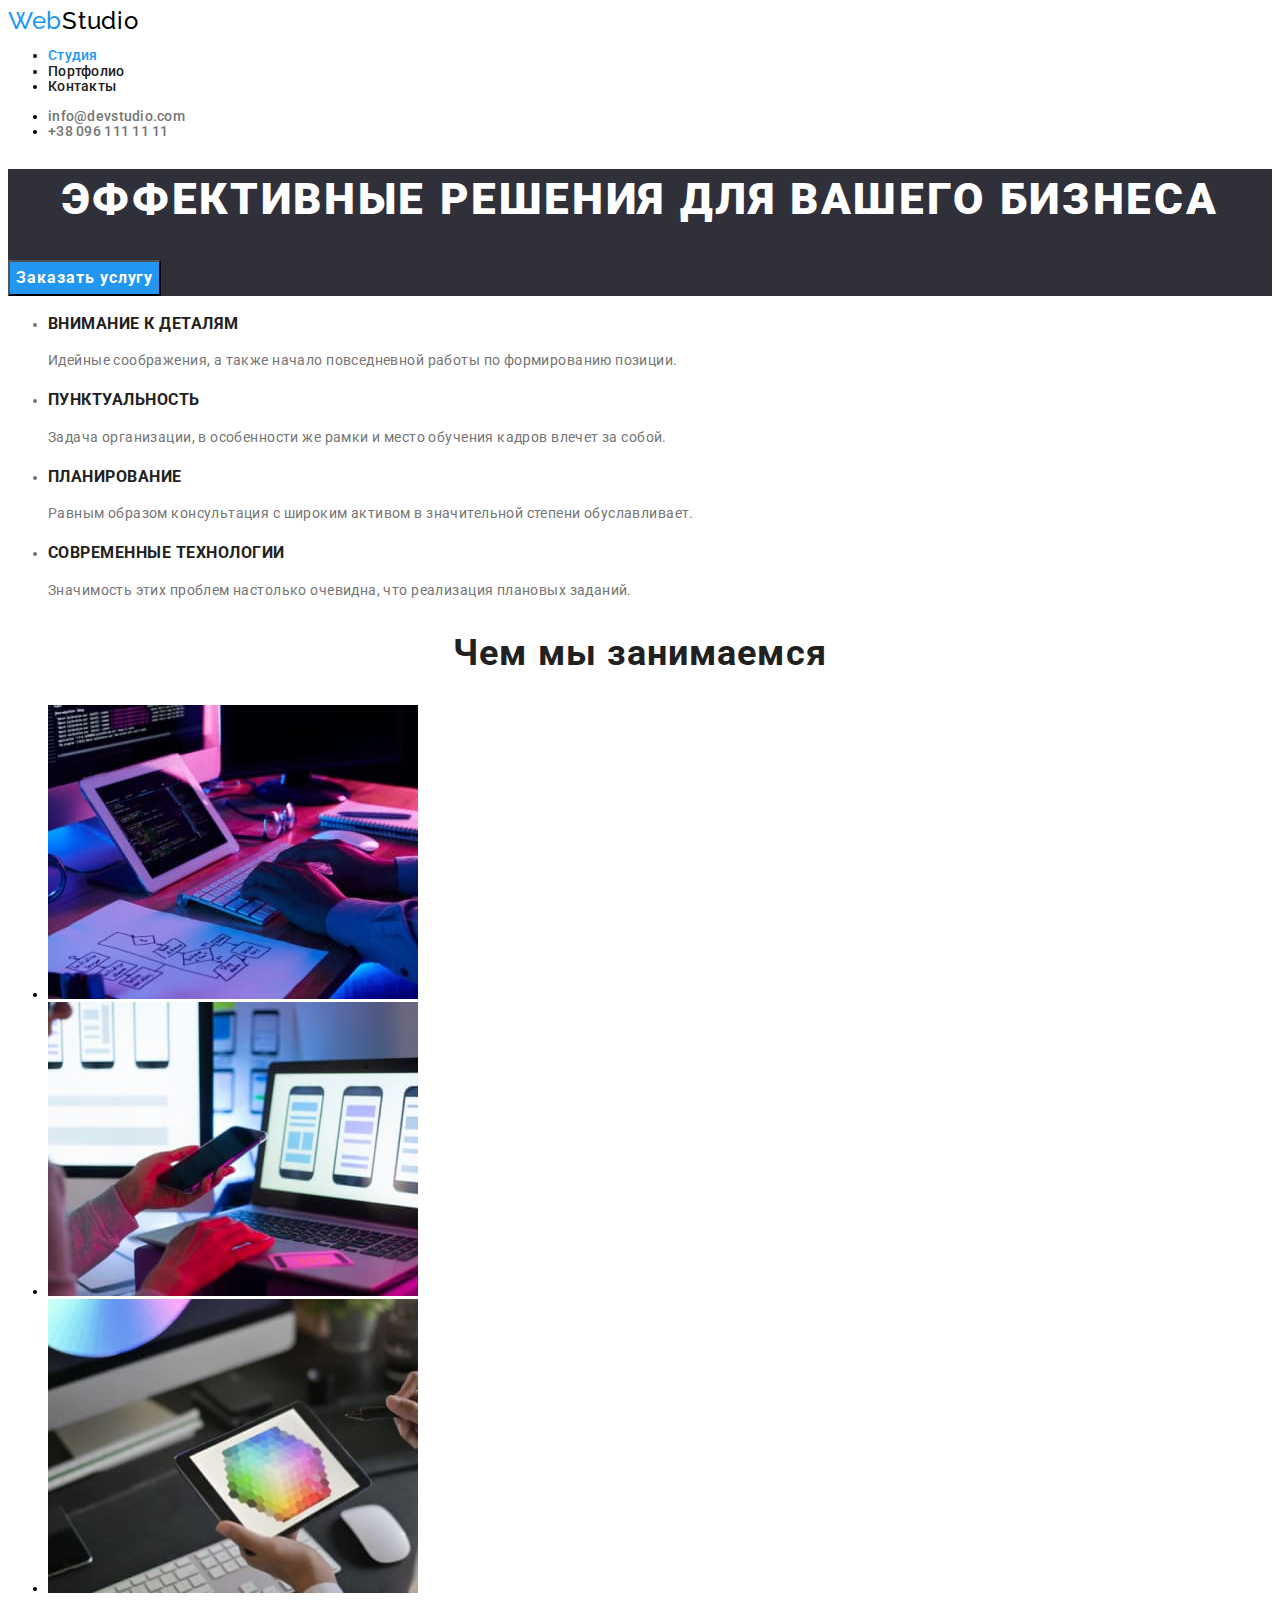
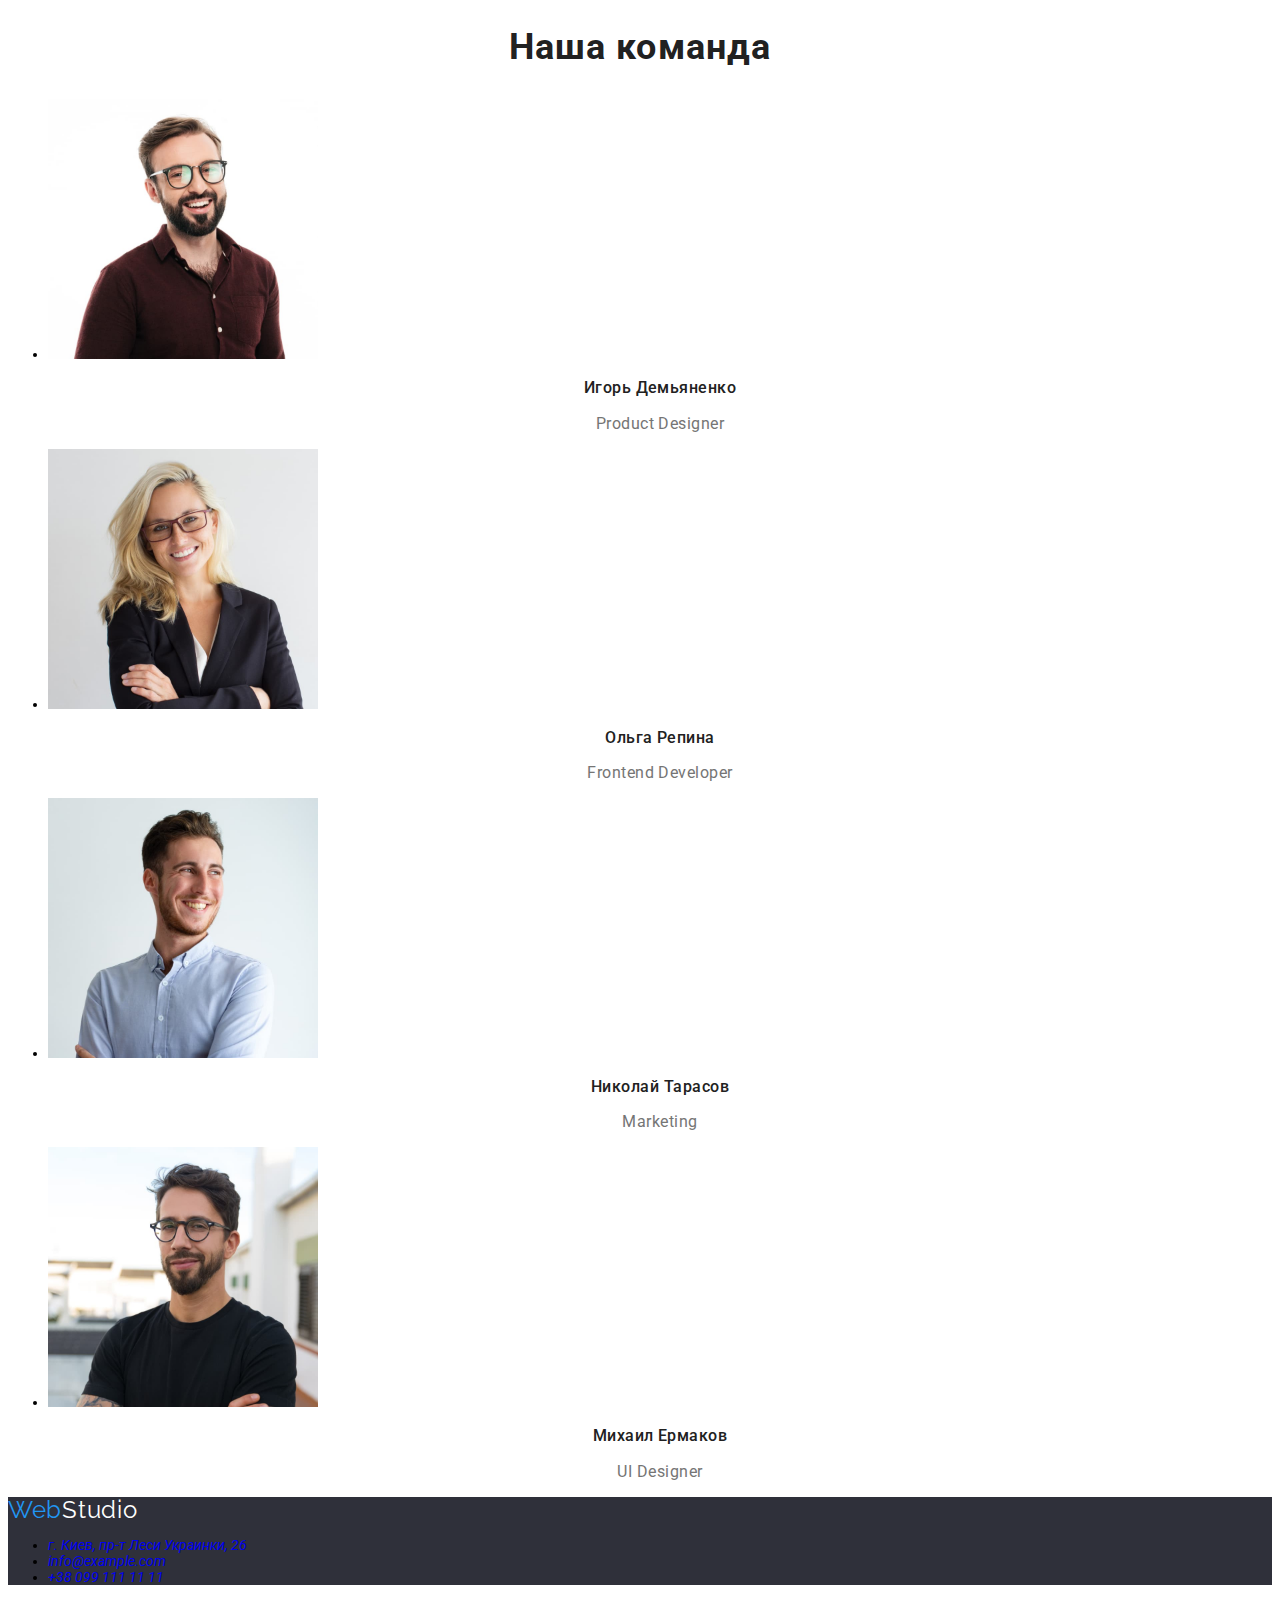
<file: index.html>
<!DOCTYPE html>
<html lang="ru">

<head>
  <meta charset="UTF-8" />
  <meta http-equiv="X-UA-Compatible" content="IE=edge" />
  <meta name="viewport" content="width=device-width, initial-scale=1.0" />
  <title>WebStudio</title>
  <link rel="stylesheet" href="./styles/styles.css">
  <link rel="preconnect" href="https://fonts.gstatic.com">
  <link href="https://fonts.googleapis.com/css2?family=Raleway:wght@700&family=Roboto:wght@400;500;700;900&display=swap"
    rel="stylesheet">
  <link rel="stylesheet" href="./styles/styles.css">
</head>

<body>
  <!--HEADER-->
  <header class="page-header">
    <nav>
      <a class="logo" href="">Web<span class="header-logo-acent">Studio</span></a>
      <ul>
        <li>
          <a class="nav-link carent" href="./index.html">Студия</a>
        </li>
        <li>
          <a class="nav-link" href="./portfolio.html">Портфолио</a>
        </li>
        <li>
          <a class="nav-link" href="">Контакты</a>
        </li>
      </ul>
    </nav>
    <ul>
      <li>
        <a class="contact-link" href="mailto:info@devstudio.com">info@devstudio.com</a>
      </li>
      <li>
        <a class="contact-link" href="tel:+380961111111">+38 096 111 11 11</a>
      </li>
    </ul>
  </header>
  <main>
    <!--DESISION-->
    <section class="hero-page">
      <div>
        <h1 class="hero-title">Эффективные решения для вашего бизнеса</h1>
        <button class="hero-button" type="button">Заказать услугу</button>
      </div>
    </section>
    <!--FEATURES-->
    <section class="features">
      <ul>
        <li>
          <h3 class="features-title">Внимание к деталям</h3>
          <p>Идейные соображения, а также начало повседневной работы по формированию позиции.</p>
        </li>
        <li>
          <h3 class="features-title">Пунктуальность</h3>
          <p>Задача организации, в особенности же рамки и место обучения кадров влечет за собой.</p>
        </li>
        <li>
          <h3 class="features-title">Планирование</h3>
          <p>Равным образом консультация с широким активом в значительной степени обуславливает.</p>
        </li>
        <li>
          <h3 class="features-title">Современные технологии</h3>
          <p>Значимость этих проблем настолько очевидна, что реализация плановых заданий.</p>
        </li>
      </ul>
    </section>
    <!--WHAT_ARE_WE_DOING-->
    <section>
      <div>
        <h2 class="section-title">Чем мы занимаемся</h2>
        <ul>
          <li>
            <img src="./images/what_we_are_doing/working-desk.jpg" alt="рабочий стол офиса" width="370" height="294" />
          </li>
          <li>
            <img src="./images/what_we_are_doing/smartphones-working.jpg" alt="смартфоны" />
          </li>
          <li>
            <img src="./images/what_we_are_doing/colour-graphic-working.jpg" alt="графическая работа" />
          </li>
        </ul>
      </div>
    </section>
    <!--OUR TEAM-->
    <section>
      <h2 class="section-title-team">Наша команда</h2>

      <ul>
        <li>
          <img src="./images/our_team/ihordemianenko.jpg" alt="работник1" width="270" height="260" />
          <div class="container">
            <h3 class="team-name">Игорь Демьяненко</h3>
            <p class="profession">Product Designer</p>
          </div>
        </li>
        <li>
          <img src="./images/our_team/olgarepina.jpg" alt="работник2" width="270" height="260" />
          <div class="container">
            <h3 class="team-name">Ольга Репина</h3>
            <p class="profession">Frontend Developer</p>
          </div>
        </li>
        <li>
          <img src="./images/our_team/nikolaitarasov.jpg" alt="работник3" width="270" height="260" />
          <div class="container">
            <h3 class="team-name">Николай Тарасов</h3>
            <p class="profession">Marketing</p>
          </div>
        </li>
        <li>
          <img src="./images/our_team/mikhailermakov.jpg" alt="работник4" width="270" height="260" />
          <div class="container">
            <h3 class="team-name">Михаил Ермаков</h3>
            <p class="profession">UI Designer</p>
          </div>
        </li>
      </ul>
    </section>
  </main>

  <footer class="footer">
    <a class="logo" href="">Web<span class="footer-logo-acent">Studio</span></a>
    <address>
      <ul>
        <li>
          <a href="https://goo.gl/maps/vqGv92eVVHHaPo1Y6" target="_blank" rel="noopener noreferrer">г. Киев, пр-т
            Леси
            Украинки, 26</a>
        </li>
        <li>
          <a href="mailto:info@example.com">info@example.com</a>
        </li>
        <li>
          <a href="tel:+380991111111">+38 099 111 11 11</a>
        </li>
      </ul>
    </address>
  </footer>
</body>

</html>
</file>
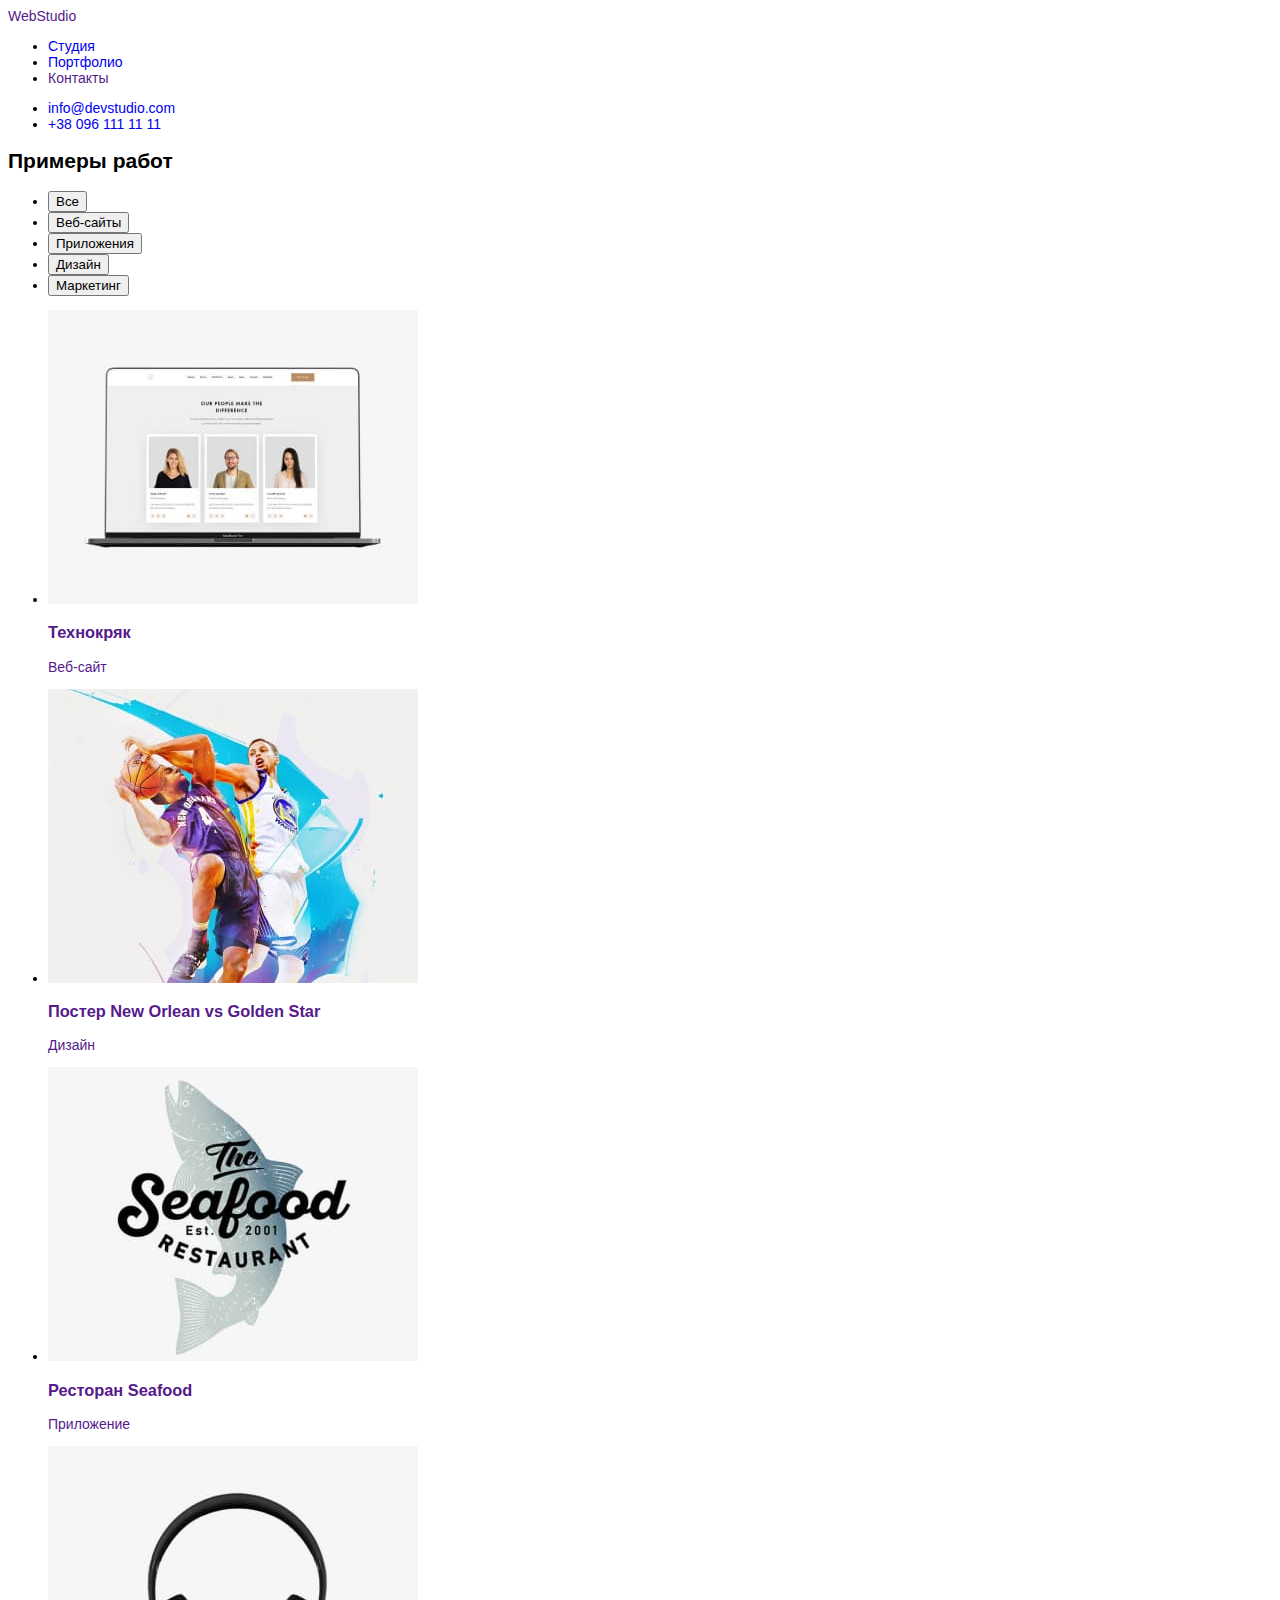
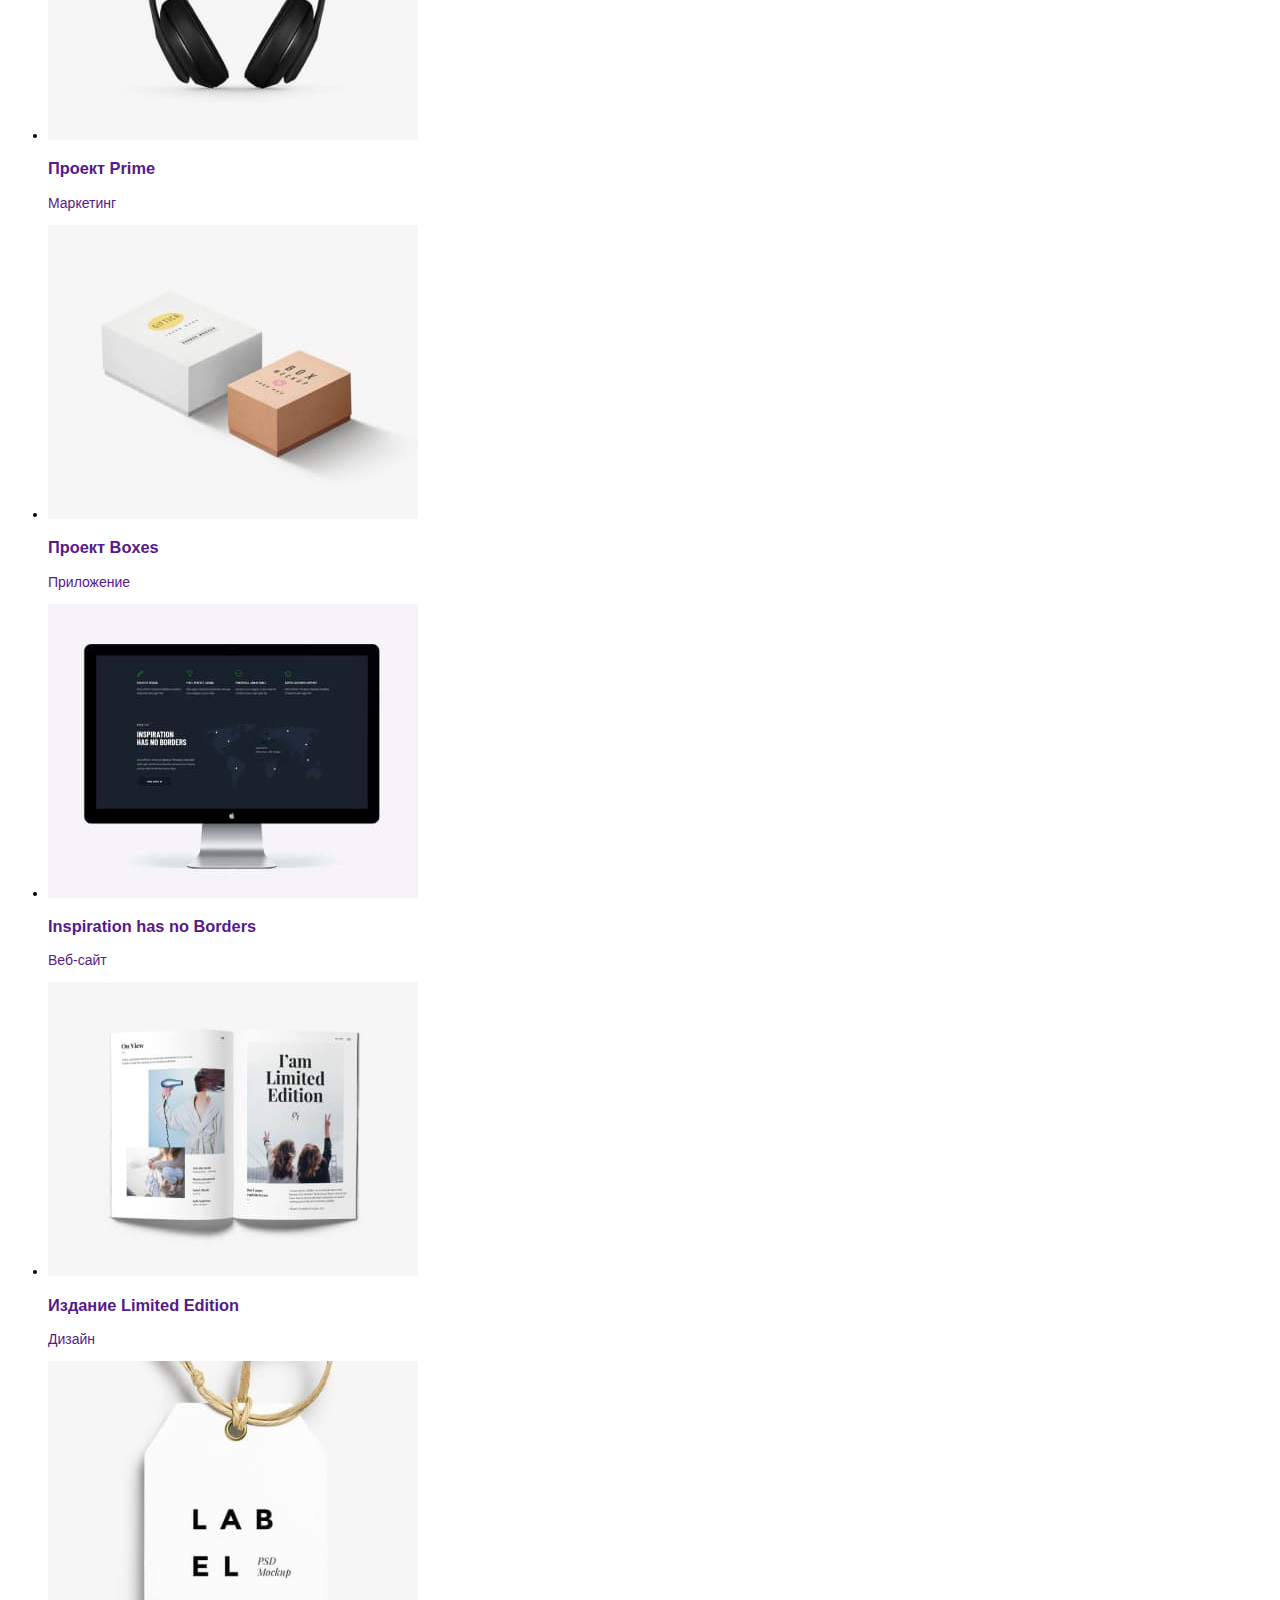
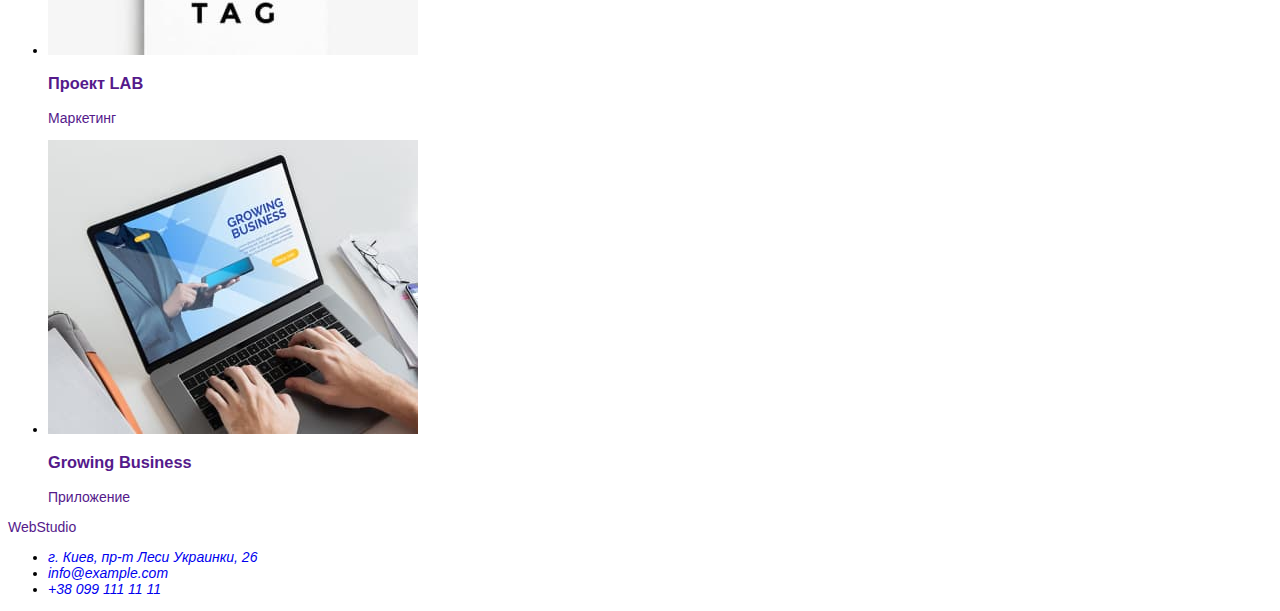
<file: portfolio.html>
<!DOCTYPE html>
<html lang="en">

<head>
    <meta charset="UTF-8">
    <meta http-equiv="X-UA-Compatible" content="IE=edge">
    <meta name="viewport" content="width=device-width, initial-scale=1.0">
    <title>Document</title>
    <link rel="stylesheet" href="./styles/styles.css">
</head>

<body>
    <!--HEADER-->
    <header>
        <nav>
            <a href="">WebStudio</a>
            <ul>
                <li>
                    <a href="./index.html">Студия</a>
                </li>
                <li>
                    <a class="nav-link-carent" href="./portfolio.html">Портфолио</a>
                </li>
                <li>
                    <a href="">Контакты</a>
                </li>
            </ul>
        </nav>
        <ul>
            <li>
                <a href="mailto:info@devstudio.com">info@devstudio.com</a>
            </li>
            <li>
                <a href="tel:+380961111111">+38 096 111 11 11</a>
            </li>
        </ul>
    </header>
    <main>
        <section>
            <h2>Примеры работ</h2>
            <ul>
                <li><button type="button">Все</button></li>
                <li><button type="button">Веб-сайты</button></li>
                <li><button type="button">Приложения</button></li>
                <li><button type="button">Дизайн</button></li>
                <li><button type="button">Маркетинг</button></li>
            </ul>
            <ul>
                <li>
                    <a href=""><img src="./images/portfolio/picture-1.jpg" alt="">
                        <h3>Технокряк</h3>
                        <p>Веб-сайт</p>
                    </a>
                </li>
                <li>
                    <a href=""><img src="./images/portfolio/picture-2.jpg" alt="">
                        <h3>Постер New Orlean vs Golden Star</h3>
                        <p>Дизайн</p>
                    </a>
                </li>
                <li>
                    <a href=""><img src="./images/portfolio/picture-3.jpg" alt="">
                        <h3>Ресторан Seafood</h3>
                        <p>Приложение</p>
                    </a>
                </li>
                <li>
                    <a href=""><img src="./images/portfolio/picture-4.jpg" alt="">
                        <h3>Проект Prime</h3>
                        <p>Маркетинг</p>
                    </a>
                </li>
                <li>
                    <a href=""><img src="./images/portfolio/picture-5.jpg" alt="">
                        <h3>Проект Boxes</h3>
                        <p>Приложение</p>
                    </a>
                </li>
                <li>
                    <a href=""><img src="./images/portfolio/picture-6.jpg" alt="">
                        <h3>Inspiration has no Borders</h3>
                        <p>Веб-сайт</p>
                    </a>
                </li>
                <li>
                    <a href=""><img src="./images/portfolio/picture-7.jpg" alt="">
                        <h3>Издание Limited Edition</h3>
                        <p>Дизайн</p>
                    </a>
                </li>
                <li>
                    <a href=""><img src="./images/portfolio/picture-8.jpg" alt="">
                        <h3>Проект LAB</h3>
                        <p>Маркетинг</p>
                    </a>
                </li>
                <li>
                    <a href=""><img src="./images/portfolio/picture-9.jpg" alt="">
                        <h3>Growing Business</h3>
                        <p>Приложение</p>
                    </a>
                </li>
            </ul>

        </section>

    </main>

    <footer>
        <a href="">WebStudio</a>
        <address>
            <ul>
                <li>
                    <a href="https://goo.gl/maps/vqGv92eVVHHaPo1Y6" target="_blank" rel="noopener noreferrer">г. Киев,
                        пр-т
                        Леси
                        Украинки, 26</a>
                </li>
                <li>
                    <a href="mailto:info@example.com">info@example.com</a>
                </li>
                <li>
                    <a href="tel:+380991111111">+38 099 111 11 11</a>
                </li>
            </ul>
        </address>
    </footer>
</body>

</html>
</file>
<file: styles/styles.css>
:root {
    --primery-font: Roboto, sans-serif;
    --secondary-font: Raleway, sans-serif;
    --logo-acent-color: #000000;
    --primery-acent-color: #2196f3;
    --primery-backgraund-color: #2f303a;
    --primery-white: #fff;
    --primery-dark-color: #212121;
    --text-color: #757575;
    
}
body {
    font-family: var(--primery-font);
    font-weight: 400;
    font-size: 14px;
}
.page-header {
    font-weight: 500;
    font-size: 14px;
    line-height: 1.1;
    letter-spacing: 0.02em;
}
.logo {
    font-family: var(--secondary-font);
    font-size: 24px;
    line-height: 1.1;
    letter-spacing: 0.03em;
    color: var(--primery-acent-color);
}
.header-logo-acent {
    color: var(--logo-acent-color);
}

a{
    text-decoration: none;
}
.footer {
    background-color: var(--primery-backgraund-color);
}
.footer-logo-acent{
    color: var(--primery-white);
}
.nav-link {
    color: var(--primery-dark-color);
}
.nav-link:hover,
.nav-link:focus{
    color: var(--primery-acent-color);
}
.nav-link.carent {
    color: var(--primery-acent-color);
}
.contact-link {
    color: var(--text-color);
}
.contact-link:hover,
.contact-link:focus{
    color: var(--primery-acent-color);
}
.hero-title {
    font-weight: 900;
    font-size: 44px;
    line-height: 1.4;
    text-align: center;
    letter-spacing: 0.06em;
    text-transform: uppercase;
    color: var(--primery-white);
}
.hero-page {
    background-color: var(--primery-backgraund-color);
}
.hero-button {
    font-family: inherit;
    font-weight: bold;
    font-size: 16px;
    line-height: 1.9;
    letter-spacing: 0.06em;
    color: var(--primery-white);
    background-color: var(--primery-acent-color);
}
.features-title {
    font-weight: bold;
    line-height: 1.1;
    letter-spacing: 0.03em;
    text-transform: uppercase;
    color: var(--primery-dark-color);

}
.features {
    line-height: 1.7;
    letter-spacing: 0.03em;
    color: var(--text-color);
}
.section-title {
    font-weight: bold;
    font-size: 36px;
    line-height: 1.2;
    text-align: center;
    letter-spacing: 0.03em;
    color: var(--primery-dark-color);
}
.section-title-team {
    font-size: 36px;
    line-height: 1.2;
    text-align: center;
    letter-spacing: 0.03em;
    color: var(--primery-dark-color);
}
.team-name {
    font-weight: 500;
    font-size: 16px;
    line-height: 1.2;
    text-align: center;
    letter-spacing: 0.03em;
    color: var(--primery-dark-color);
}
.profession {
    font-size: 16px;
    line-height: 1.2;
    text-align: center;
    letter-spacing: 0.03em;
    color: var(--text-color);
}
</file>
